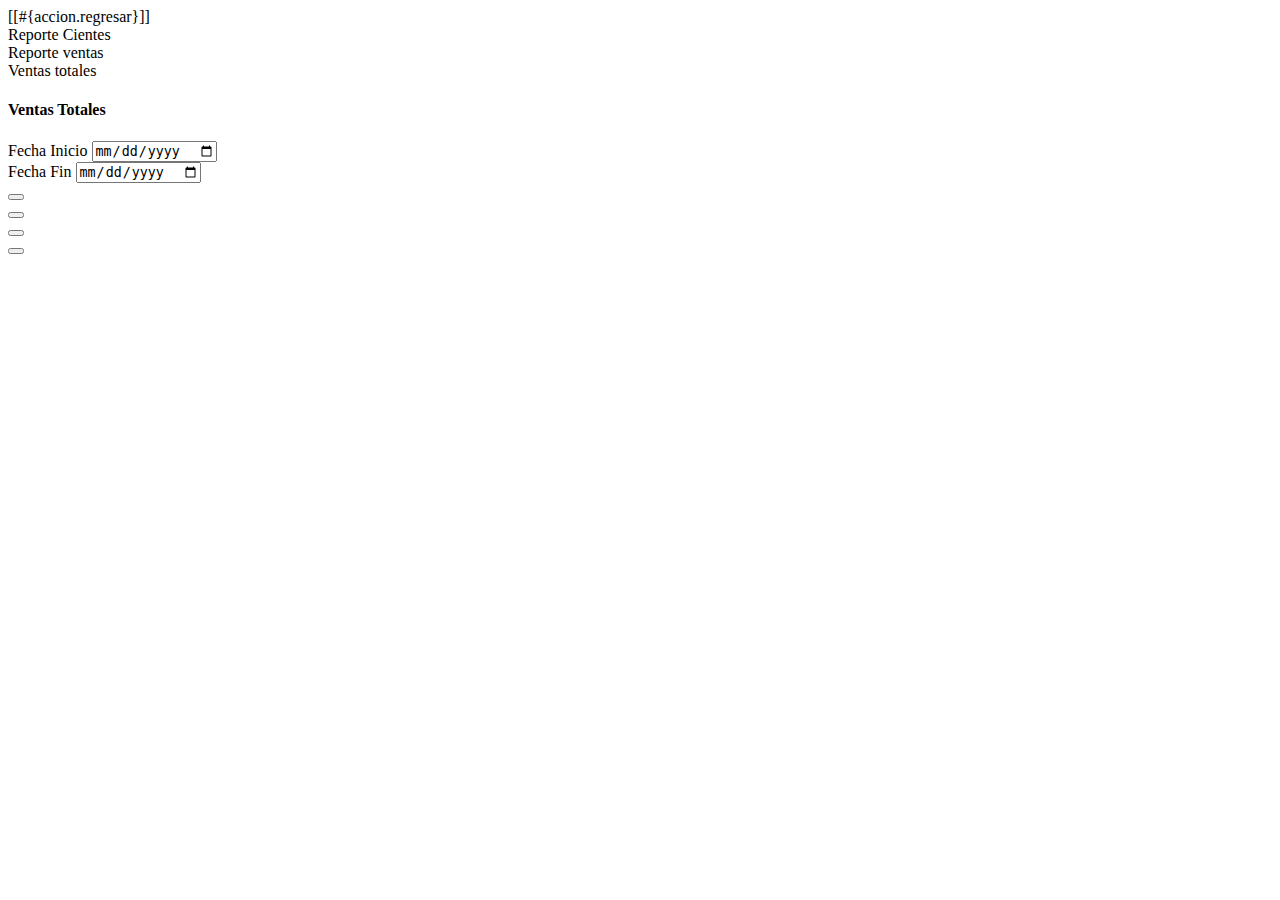
<file: src/main/resources/reportes/principal.html>
<!DOCTYPE html>
<html xmlns:th="http://www.thymeleaf.org"
      xmlns="http://www.w3.org/1999/xhtml"
      xmlns:sec="http://thymeleaf.org/extras/spring-security">
    <head th:replace="~{layout/plantilla :: head}">
        <title>TechShop</title>        
    </head>
    <body>
        <header th:replace="~{layout/plantilla :: header}"/>
        <div class="container">
            <div class="row"></div>
            <div class="row row-cols-6" >
                <a th:href="@{/}" class="btn btn-primary">
                    <i class='fas fa-reply'></i> [[#{accion.regresar}]]</a>
            </div>
            <div class="row"></div>
            <div class="row row-cols-3">
                <div class="card">
                    <div class="card-header text-center">
                        Reporte Cientes
                    </div>
                    <div class="card-body">
                        <a th:href="@{/reportes/usuarios?tipo=vPdf}" class="btn btn-primary">
                            <i class='fas fa-eye'></i><i class='fas fa-file-pdf'></i>
                        </a>
                        <a th:href="@{/reportes/usuarios?tipo=Pdf}" class="btn btn-success">
                            <i class='fas fa-download'></i><i class='fas fa-file-pdf'></i>
                        </a>
                        <a th:href="@{/reportes/usuarios?tipo=Xls}" class="btn btn-warning">
                            <i class='fas fa-download'></i><i class='fas fa-file-excel'></i>
                        </a>
                        <a th:href="@{/reportes/usuarios?tipo=Csv}" class="btn btn-danger">
                            <i class='fas fa-download'></i><i class='fas fa-file-csv'></i>
                        </a>
                    </div>
                </div>
                <div class="card">
                    <div class="card-header text-center">
                        Reporte ventas
                    </div>
                    <div class="card-body">
                        <a th:href="@{/reportes/ventas?tipo=vPdf}" class="btn btn-primary">
                            <i class='fas fa-eye'></i><i class='fas fa-file-pdf'></i>
                        </a>
                        <a th:href="@{/reportes/ventas?tipo=Pdf}" class="btn btn-success">
                            <i class='fas fa-download'></i><i class='fas fa-file-pdf'></i>
                        </a>
                        <a th:href="@{/reportes/ventas?tipo=Xls}" class="btn btn-warning">
                            <i class='fas fa-download'></i><i class='fas fa-file-excel'></i>
                        </a>
                        <a th:href="@{/reportes/ventas?tipo=Csv}" class="btn btn-danger">
                            <i class='fas fa-download'></i><i class='fas fa-file-csv'></i>
                        </a>
                    </div>
                </div>                
                <div class="card">
                    <div class="card-header text-center">
                        Ventas totales
                    </div>
                    <div class="card-body">
                        <div class="card-header">
                            <h4>Ventas Totales</h4>
                        </div>
                        <div class="card-body">
                            <form method="GET"
                                  th:action="@{/reportes/ventasTotales}" 
                                  class="was-validated">

                                <div class="mb-3">
                                    <label for="fechaInicio">Fecha Inicio</label>
                                    <input type="date" class="form-control" 
                                           name="fechaInicio"
                                           th:value="${fechaInicio}"
                                           required="true"/>
                                </div>                                
                                <div class="mb-3">
                                    <label for="fechaFin">Fecha Fin</label>
                                    <input type="date" class="form-control" 
                                           name="fechaFin"
                                           th:value="${fechaFin}"
                                           required="true"/>
                                </div>
                                <div class="row">
                                    <div class="col-md-3 d-grid">
                                        <button name="tipo" value="vPdf" type="submit" class="btn btn-primary">
                                            <i class='fas fa-eye'></i><i class='fas fa-file-pdf'></i>
                                        </button>
                                    </div>
                                    <div class="col-md-3 d-grid">    
                                        <button name="tipo" value="Pdf" type="submit" class="btn btn-success">
                                            <i class='fas fa-download'></i><i class='fas fa-file-pdf'></i>
                                        </button>
                                    </div>
                                    <div class="col-md-3 d-grid">    
                                        <button name="tipo" value="Xls" type="submit" class="btn btn-warning">
                                            <i class='fas fa-download'></i><i class='fas fa-file-excel'></i>
                                        </button>
                                    </div>
                                    <div class="col-md-3 d-grid">    
                                        <button name="tipo" value="Xls" type="submit" class="btn btn-danger">
                                            <i class='fas fa-download'></i><i class='fas fa-file-csv'></i>
                                        </button>
                                    </div>
                                </div>
                            </form>
                        </div>
                    </div>
                </div>
            </div>
        </div>

        <footer th:replace="~{layout/plantilla :: footer}"/>         
    </body>
</html>
</file>
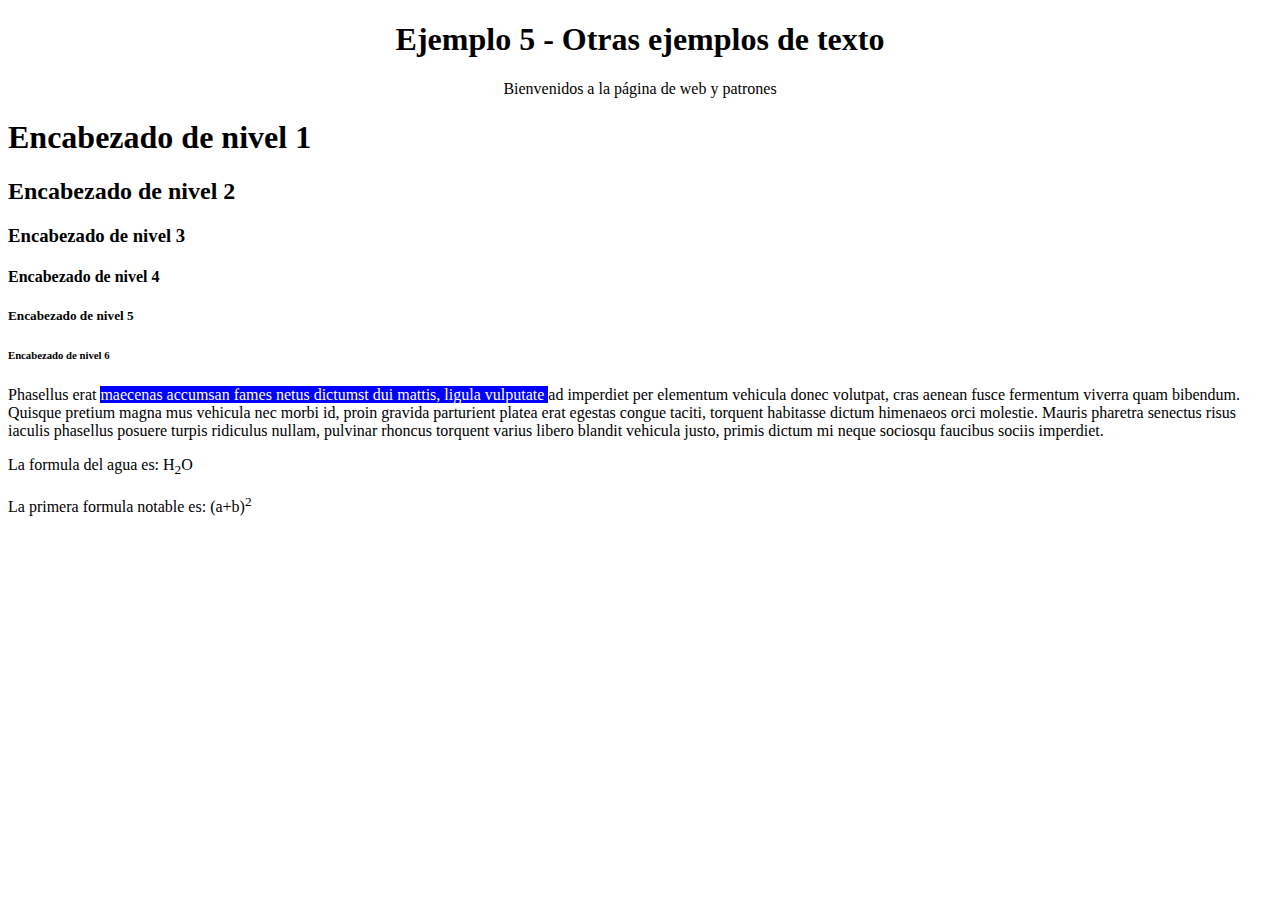
<file: src/main/resources/static/ejemplo 5.html>
<!DOCTYPE html>

<html>
    <head>
        <title>Ejemplo 4</title>
        <meta charset="UTF-8">
        <meta name="viewport" content="width=device-width, initial-scale=1.0">
    </head>
    <body>
        <!--<div> son contenedores -->
        <div style="text-align: center;">
            <h1>Ejemplo 5 - Otras ejemplos de texto</h1>
            <!--<div> los p son parrafos-->
            <p> Bienvenidos a la página de web y patrones </p>
        </div>

        <h1>Encabezado de nivel 1</h1>
        <h2>Encabezado de nivel 2</h2>
        <h3>Encabezado de nivel 3</h3>
        <h4>Encabezado de nivel 4</h4>
        <h5>Encabezado de nivel 5</h5>
        <h6>Encabezado de nivel 6</h6>

        <p>Phasellus erat <span style = "font-family:  Comic Sans MS; font-size: 16px; background-color: blue; color: white"> maecenas accumsan fames netus dictumst dui mattis, ligula vulputate </span> ad imperdiet per elementum vehicula donec volutpat, cras aenean fusce fermentum viverra quam bibendum. Quisque pretium magna mus vehicula nec morbi id, proin gravida parturient platea erat egestas congue taciti, torquent habitasse dictum himenaeos orci molestie. Mauris pharetra senectus risus iaculis phasellus posuere turpis ridiculus nullam, pulvinar rhoncus torquent varius libero blandit vehicula justo, primis dictum mi neque sociosqu faucibus sociis imperdiet.</p>
        <p> La formula del agua es: H<sub>2</sub>O</p>
        <p>La primera formula notable es: (a+b)<sup>2</sup>
    </body>
</html>
</file>
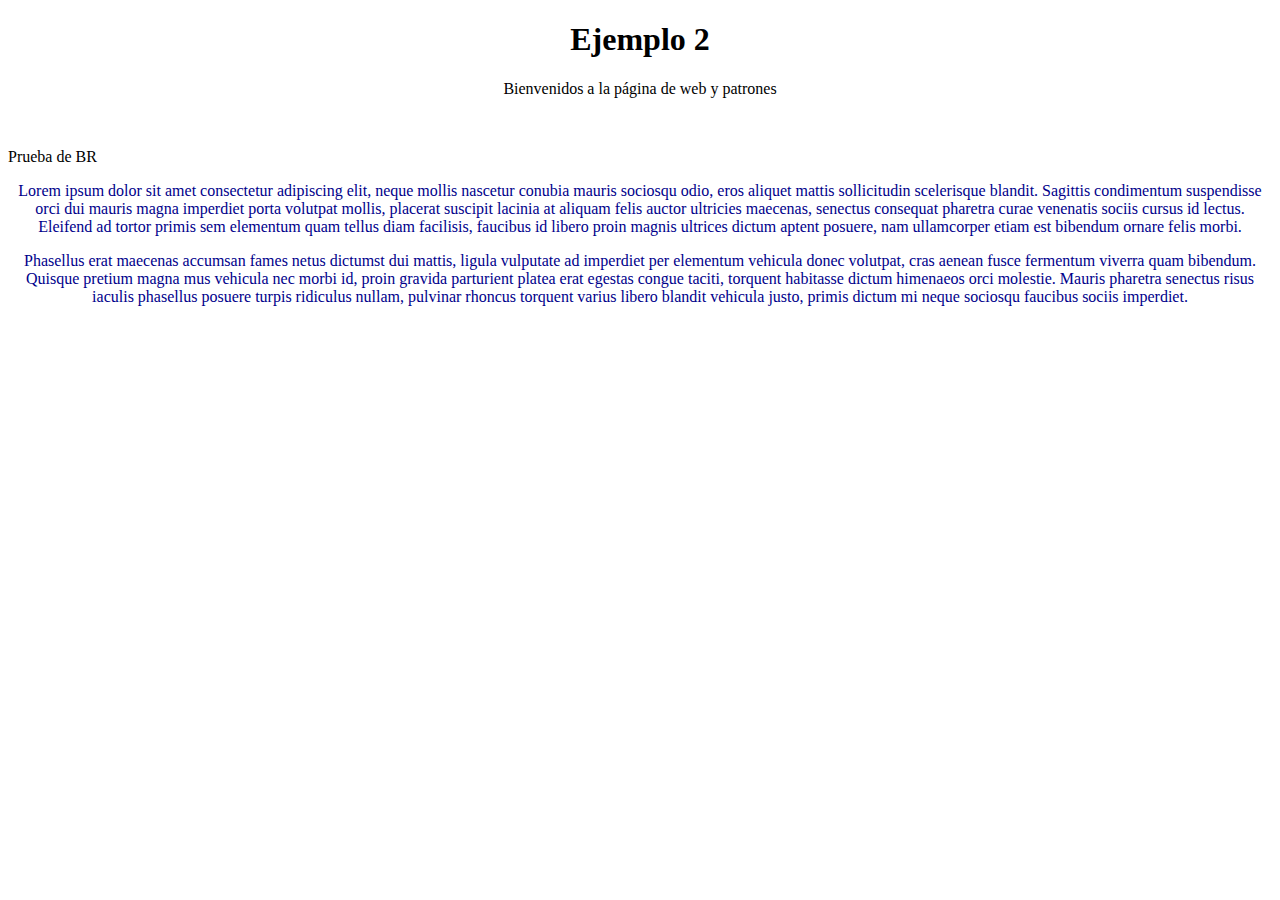
<file: src/main/resources/static/ejemplo2.html>
<!DOCTYPE html>

<html>
    <head>
        <title>Tienda en linea</title>
        <meta charset="UTF-8">
        <meta name="viewport" content="width=device-width, initial-scale=1.0">
    </head>
    <body>
        <!--<div> son contenedores -->
        <div style="text-align: center;">
            <h1>Ejemplo 2</h1>
            <!--<div> los p son parrafos-->
            <p> Bienvenidos a la página de web y patrones </p>
        </div>

        <!--<div> los br son saltos de linea -->
        <br>
        <p> Prueba de BR </p>
        <div style="text-align: center; color: darkblue;">
            <p>Lorem ipsum dolor sit amet consectetur adipiscing elit, neque mollis nascetur conubia mauris sociosqu odio, eros aliquet mattis sollicitudin scelerisque blandit. Sagittis condimentum suspendisse orci dui mauris magna imperdiet porta volutpat mollis, placerat suscipit lacinia at aliquam felis auctor ultricies maecenas, senectus consequat pharetra curae venenatis sociis cursus id lectus. Eleifend ad tortor primis sem elementum quam tellus diam facilisis, faucibus id libero proin magnis ultrices dictum aptent posuere, nam ullamcorper etiam est bibendum ornare felis morbi.</p>
            <p>Phasellus erat maecenas accumsan fames netus dictumst dui mattis, ligula vulputate ad imperdiet per elementum vehicula donec volutpat, cras aenean fusce fermentum viverra quam bibendum. Quisque pretium magna mus vehicula nec morbi id, proin gravida parturient platea erat egestas congue taciti, torquent habitasse dictum himenaeos orci molestie. Mauris pharetra senectus risus iaculis phasellus posuere turpis ridiculus nullam, pulvinar rhoncus torquent varius libero blandit vehicula justo, primis dictum mi neque sociosqu faucibus sociis imperdiet.</p>
        </div>
    
</html>
</file>
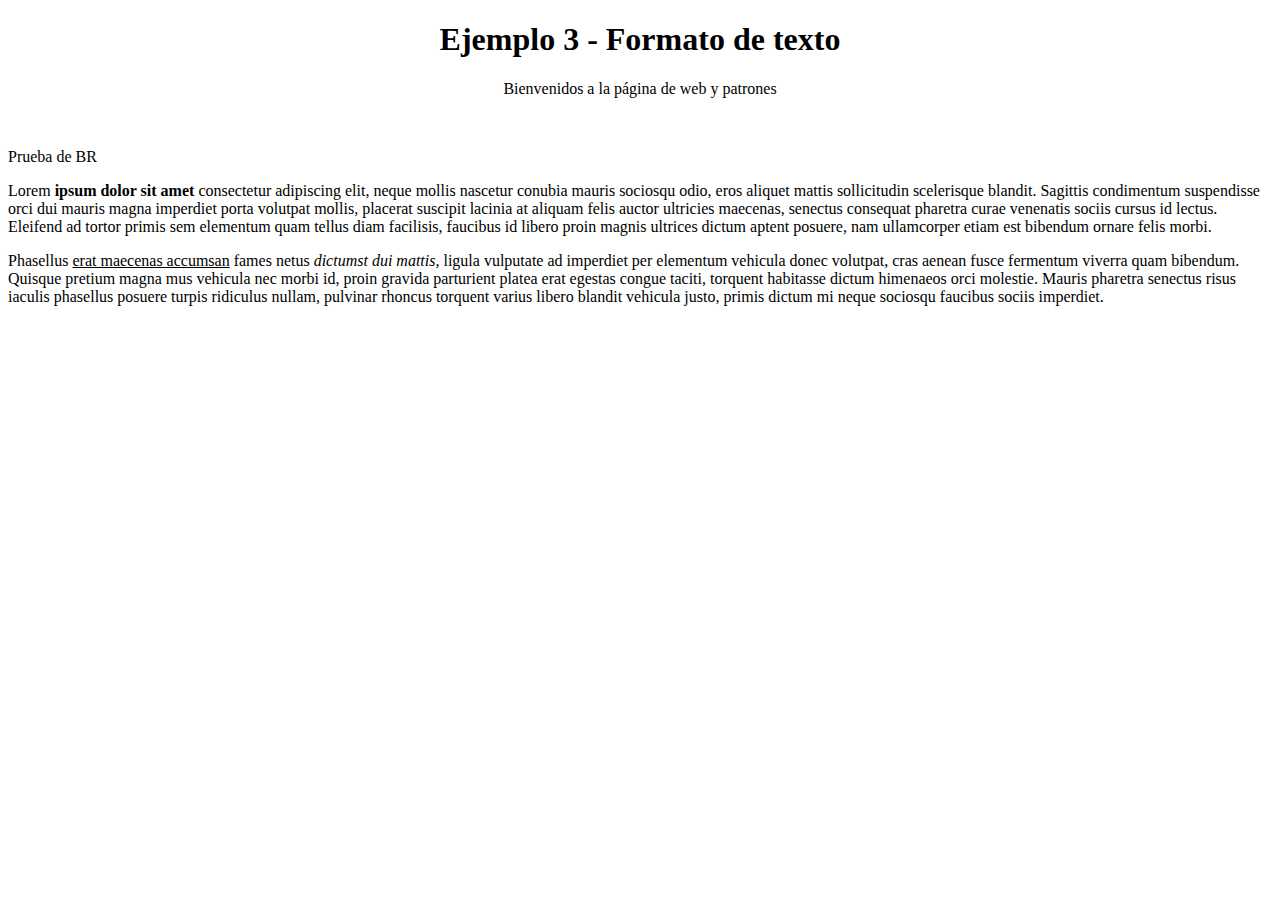
<file: src/main/resources/static/ejemplo3.html>
<!DOCTYPE html>

<html>
    <head>
        <title>Tienda en linea</title>
        <meta charset="UTF-8">
        <meta name="viewport" content="width=device-width, initial-scale=1.0">
    </head>
    <body>
        <!--<div> son contenedores -->
        <div style="text-align: center;">
            <h1>Ejemplo 3 - Formato de texto</h1>
            <!--<div> los p son parrafos-->
            <p> Bienvenidos a la página de web y patrones </p>
        </div>

        <!--<div> los br son saltos de linea -->
        <br>
        <p> Prueba de BR </p>
        <div>
            <p>Lorem <strong>ipsum dolor sit amet </strong> consectetur adipiscing elit, neque mollis nascetur conubia mauris sociosqu odio, eros aliquet mattis sollicitudin scelerisque blandit. Sagittis condimentum suspendisse orci dui mauris magna imperdiet porta volutpat mollis, placerat suscipit lacinia at aliquam felis auctor ultricies maecenas, senectus consequat pharetra curae venenatis sociis cursus id lectus. Eleifend ad tortor primis sem elementum quam tellus diam facilisis, faucibus id libero proin magnis ultrices dictum aptent posuere, nam ullamcorper etiam est bibendum ornare felis morbi.</p>
            <p>Phasellus <u>erat maecenas accumsan</u> fames netus <i>dictumst dui mattis,</i> ligula vulputate ad imperdiet per elementum vehicula donec volutpat, cras aenean fusce fermentum viverra quam bibendum. Quisque pretium magna mus vehicula nec morbi id, proin gravida parturient platea erat egestas congue taciti, torquent habitasse dictum himenaeos orci molestie. Mauris pharetra senectus risus iaculis phasellus posuere turpis ridiculus nullam, pulvinar rhoncus torquent varius libero blandit vehicula justo, primis dictum mi neque sociosqu faucibus sociis imperdiet.</p>
        </div>
    </body>
</html>
</file>
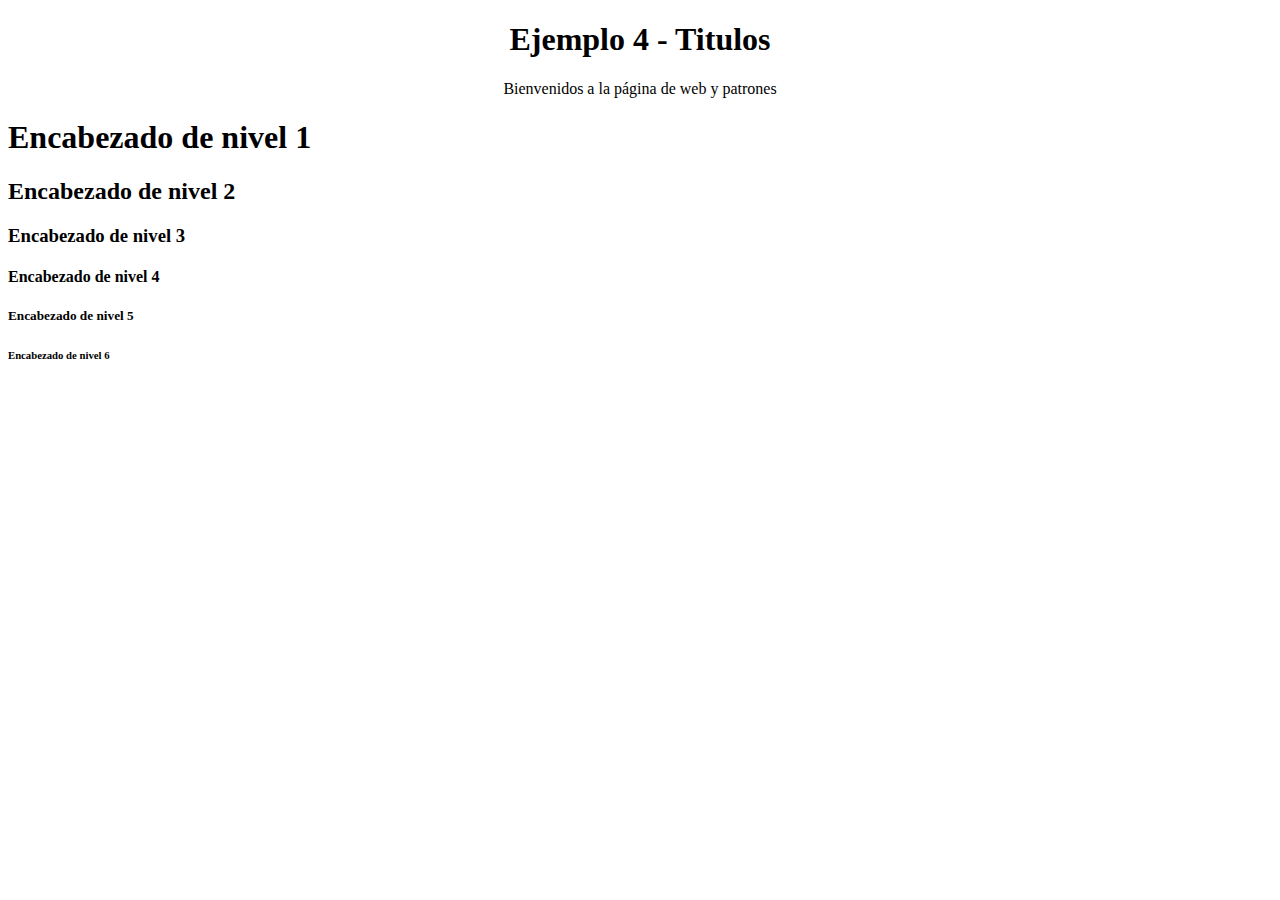
<file: src/main/resources/static/ejemplo4.html>
<!DOCTYPE html>

<html>
    <head>
        <title>Ejemplo 4</title>
        <meta charset="UTF-8">
        <meta name="viewport" content="width=device-width, initial-scale=1.0">
    </head>
    <body>
        <!--<div> son contenedores -->
        <div style="text-align: center;">
            <h1>Ejemplo 4 - Titulos</h1>
            <!--<div> los p son parrafos-->
            <p> Bienvenidos a la página de web y patrones </p>
        </div>

        <h1>Encabezado de nivel 1</h1>
        <h2>Encabezado de nivel 2</h2>
        <h3>Encabezado de nivel 3</h3>
        <h4>Encabezado de nivel 4</h4>
        <h5>Encabezado de nivel 5</h5>
        <h6>Encabezado de nivel 6</h6>

    </body>
</html>
</file>
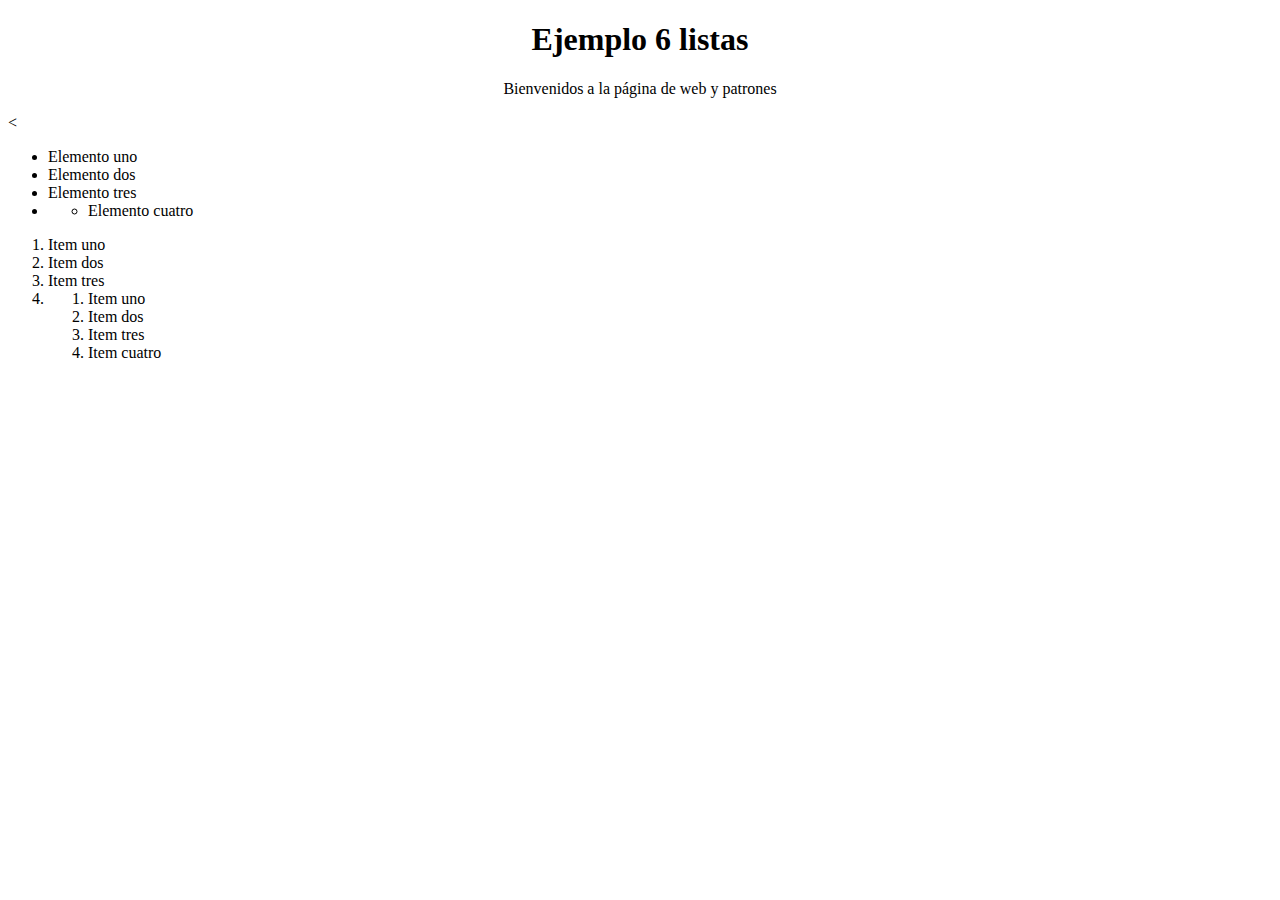
<file: src/main/resources/static/ejemplo6.html>
<!DOCTYPE html>

<html>
    <head>
        <title>Ejemplo 4</title>
        <meta charset="UTF-8">
        <meta name="viewport" content="width=device-width, initial-scale=1.0">
    </head>
    <body>
        <!--<div> son contenedores -->
        <div style="text-align: center;">
            <h1>Ejemplo 6 listas</h1>
            <!--<div> los p son parrafos-->
            <p> Bienvenidos a la página de web y patrones </p>
        </div>

        <!--Lista sin orden-->
        <<ul>
            <li>Elemento uno</li>
            <li>Elemento dos</li>
            <li>Elemento tres</li>
            <li>
                <ul>
                    <li>Elemento cuatro</li>
                </ul>
            </li>    
        </ul>

        <ol>  <!--<si se coloca type = A o i o I y los ennumera-->
            <li>Item uno</li>
            <li>Item dos</li>
            <li>Item tres</li>
            <li> 
                <ol>
                    <li>Item uno</li>
                    <li>Item dos</li>
                    <li>Item tres</li>
                    <li>Item cuatro</li></li>
                </ol>
            </li>
    </ol>


</body>
</html>
</file>
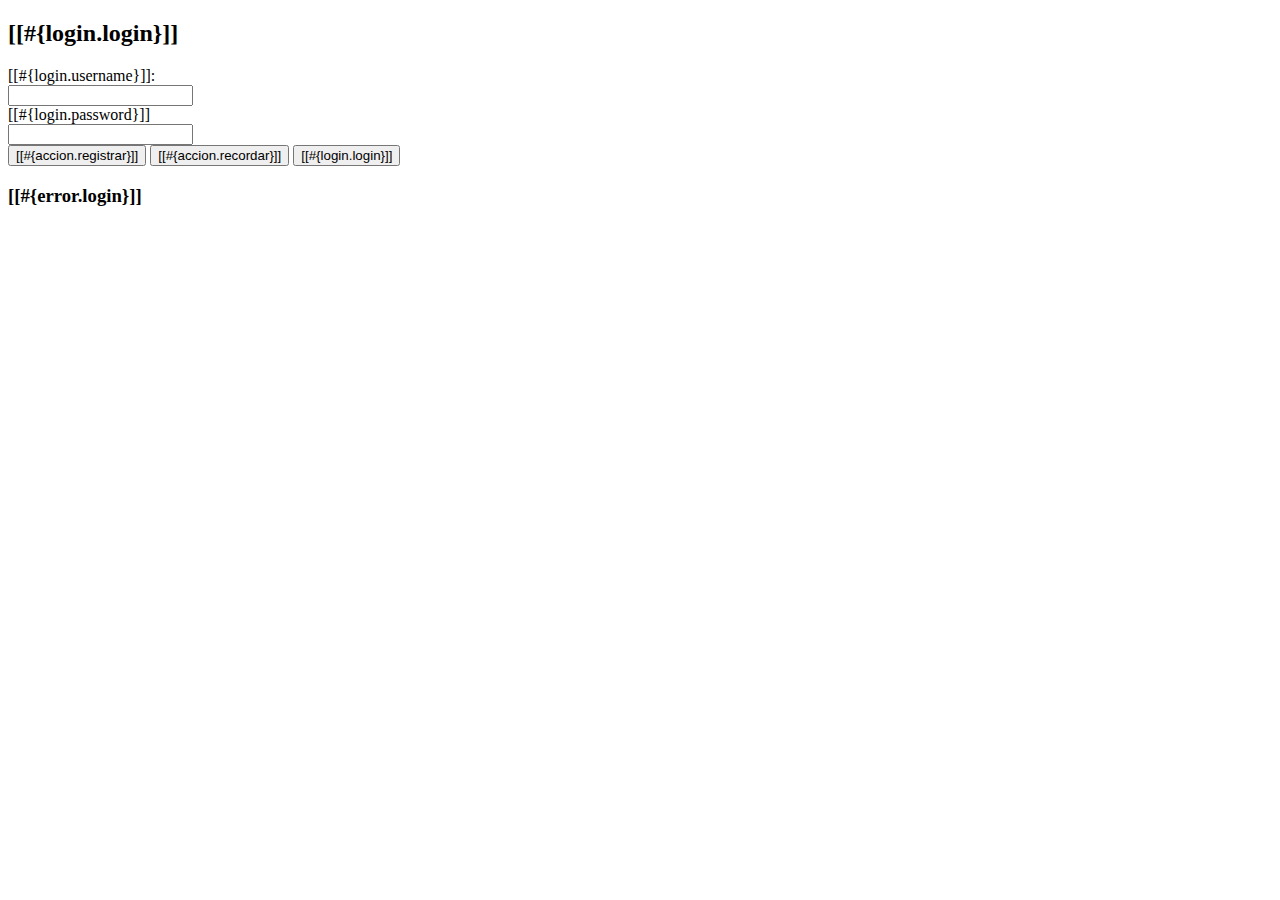
<file: src/main/resources/templates/login.html>
<!DOCTYPE html>
<html xmlns="http://www.w3.org/1999/xhtml"
      xmlns:th="http://wwww.thymeleaf.org">
    <head th:replace="~{layout/plantilla :: head}">
        <title>TechShop</title>
        <meta charset="UTF-8"/>
    </head>
    <body>
        <header th:replace="~{layout/plantilla :: header}"/>
        <div class="container my-5">
            <div class="row align-items-center"> 
                <div class="col-md-3"></div>
                <div class="col-md-6">
                    <div class="card">
                        <div class="card-header bg-success"><h2>[[#{login.login}]]</h2></div>
                        <div class="card-body">
                            <form method="POST" th:action="@{/login}">
                                <div class="form-group row my-3">
                                    <label class="col-md-5 my-auto" for="username"><i class="fas fa-user-lock"></i>[[#{login.username}]]:</label>
                                    <div class="col-md-7 my-auto">
                                        <input class="form-control" type="text" name="username" id="username"/></div></div>
                                <div class="form-group row my-3">
                                    <label class="col-md-5 my-auto" for="password"><i class="fas fa-key"></i>[[#{login.password}]]</label>
                                    <div class="col-md-7 my-auto"><input class="form-control" type="password" name="password" id="password"/></div></div>
                                <div class="card-footer col text-center">
                                    <button class="btn btn-primary" >
                                        <a th:href="@{/registro/nuevo}" class="btn"><i class="fas fa-user-plus"></i> [[#{accion.registrar}]]</a></button>
                                    <button class="btn btn-info" >                                        
                                        <a th:href="@{/registro/recordar}" class="btn"><i class="fas fa-envelope"></i> [[#{accion.recordar}]]</a></button>
                                    <button class="btn btn-success" type="submit">
                                        <span class="btn"><i class="fas fa-sign-in-alt"></i>
                                            [[#{login.login}]]</span></button>
                                </div>
                            </form>                            
                        </div>
                    </div>
                    <div th:if="${param.error != null}">
                        <h3>[[#{error.login}]]</h3>
                    </div>
                </div>
            </div>           
        </div>
        <footer th:replace="~{layout/plantilla :: footer}"/>
    </body>
</html>
</file>
